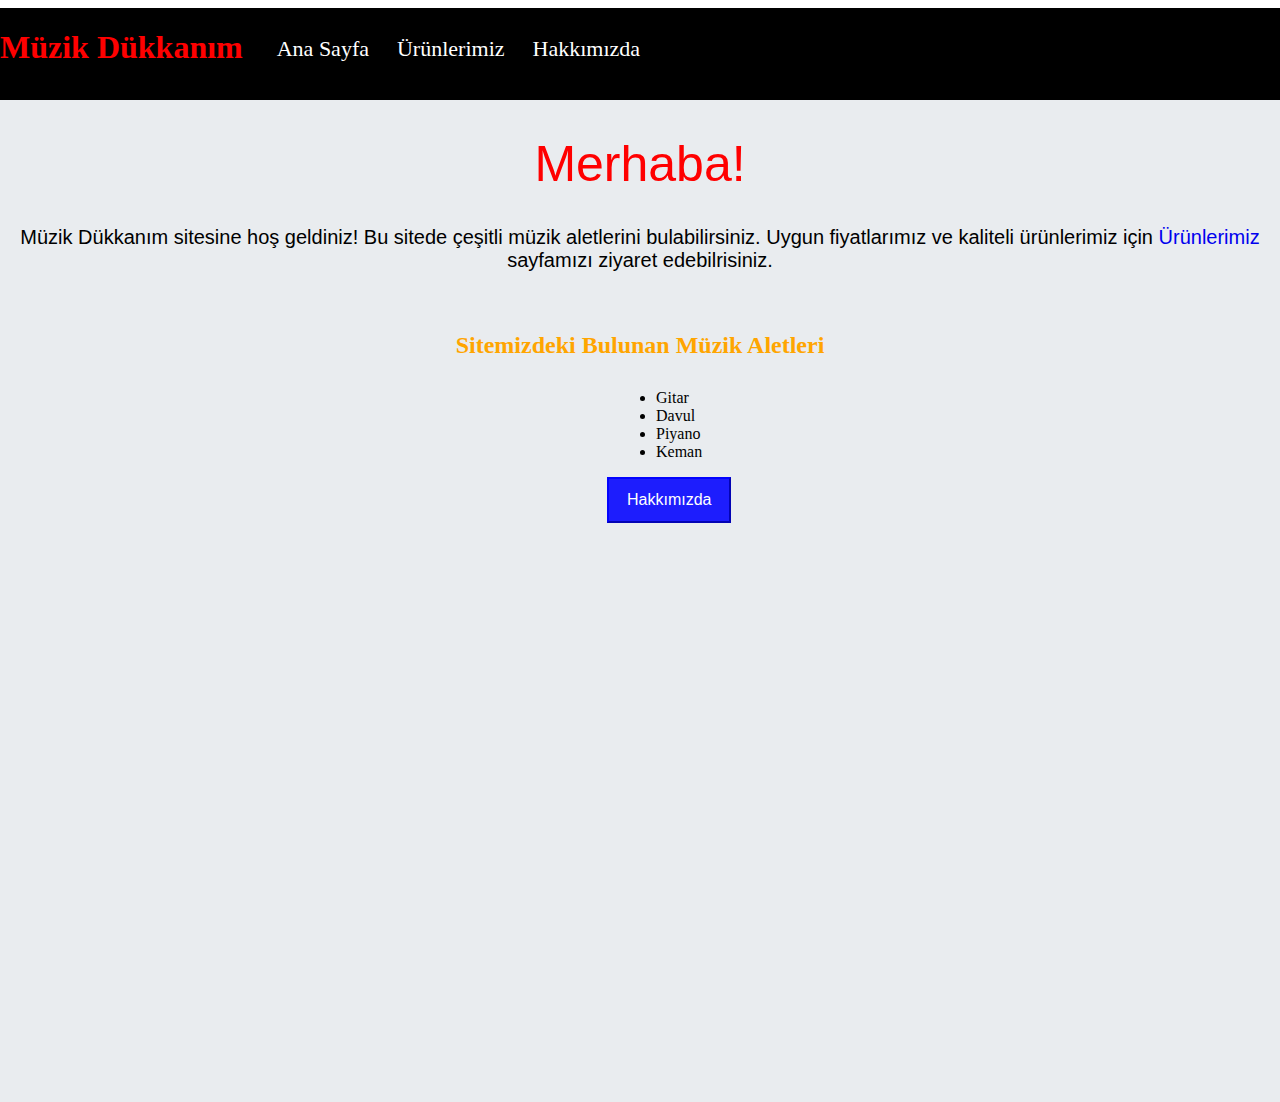
<file: index.html>
<!DOCTYPE html>
<html lang="tr">
<head>
    <meta charset="UTF-8">
    <meta http-equiv="X-UA-Compatible" content="IE=edge">
    <meta name="viewport" content="width=device-width, initial-scale=1.0">
    <meta name="description" content="Müzik Dükkanım">
    <meta name="keywords" content="müzik,dükkan,fiyat,gitar,davul,piyano,keman">
    <title>Müzik Dükkanım</title>
    <link rel="stylesheet" href="style.css">
</head>
<body>
    <div class="sayfa">
        <header>
                <h1 class="ust_kısım" style="color: red;">Müzik Dükkanım</h1>
            <ul>
                <li style="list-style-type: none; font-size: 22px;" class="ust_kısım navlar"><a href="index.html" style="text-decoration: none;">Ana Sayfa</a></li>
                <li style="list-style-type: none; font-size: 22px;" class="ust_kısım navlar"><a href="urun.html" style="text-decoration: none;">Ürünlerimiz</a></li>
                <li style="list-style-type: none; font-size: 22px;" class="ust_kısım navlar"><a href="hak.html" style="text-decoration: none;">Hakkımızda</a></li>           
            </ul>
        </header>
        <article>
            <div>
            <h1 class="ana_baslik">Merhaba!</h1>
            <p class="ilk_p">Müzik Dükkanım sitesine hoş geldiniz! Bu sitede çeşitli müzik aletlerini bulabilirsiniz. Uygun fiyatlarımız ve kaliteli ürünlerimiz için <a href="urun.html" style="text-decoration: none;">Ürünlerimiz</a> sayfamızı ziyaret edebilrisiniz.</p>
            </div>
            <div>
                <h2 style="position: relative; top:40px; text-align: center;">Sitemizdeki Bulunan Müzik Aletleri</h2>
                <ul class="muzikaletleri">
                    <li>Gitar</li>
                    <li>Davul</li>
                    <li>Piyano</li>
                    <li>Keman</li>
                </ul>
                <button type="button" class="buton"><a href="hak.html" style="text-decoration: none; color:white;font-size: 16px;">Hakkımızda</a></button>
            </div>
        </article>
        <footer>

        </footer>

    </div>
</body>
</html>
</file>
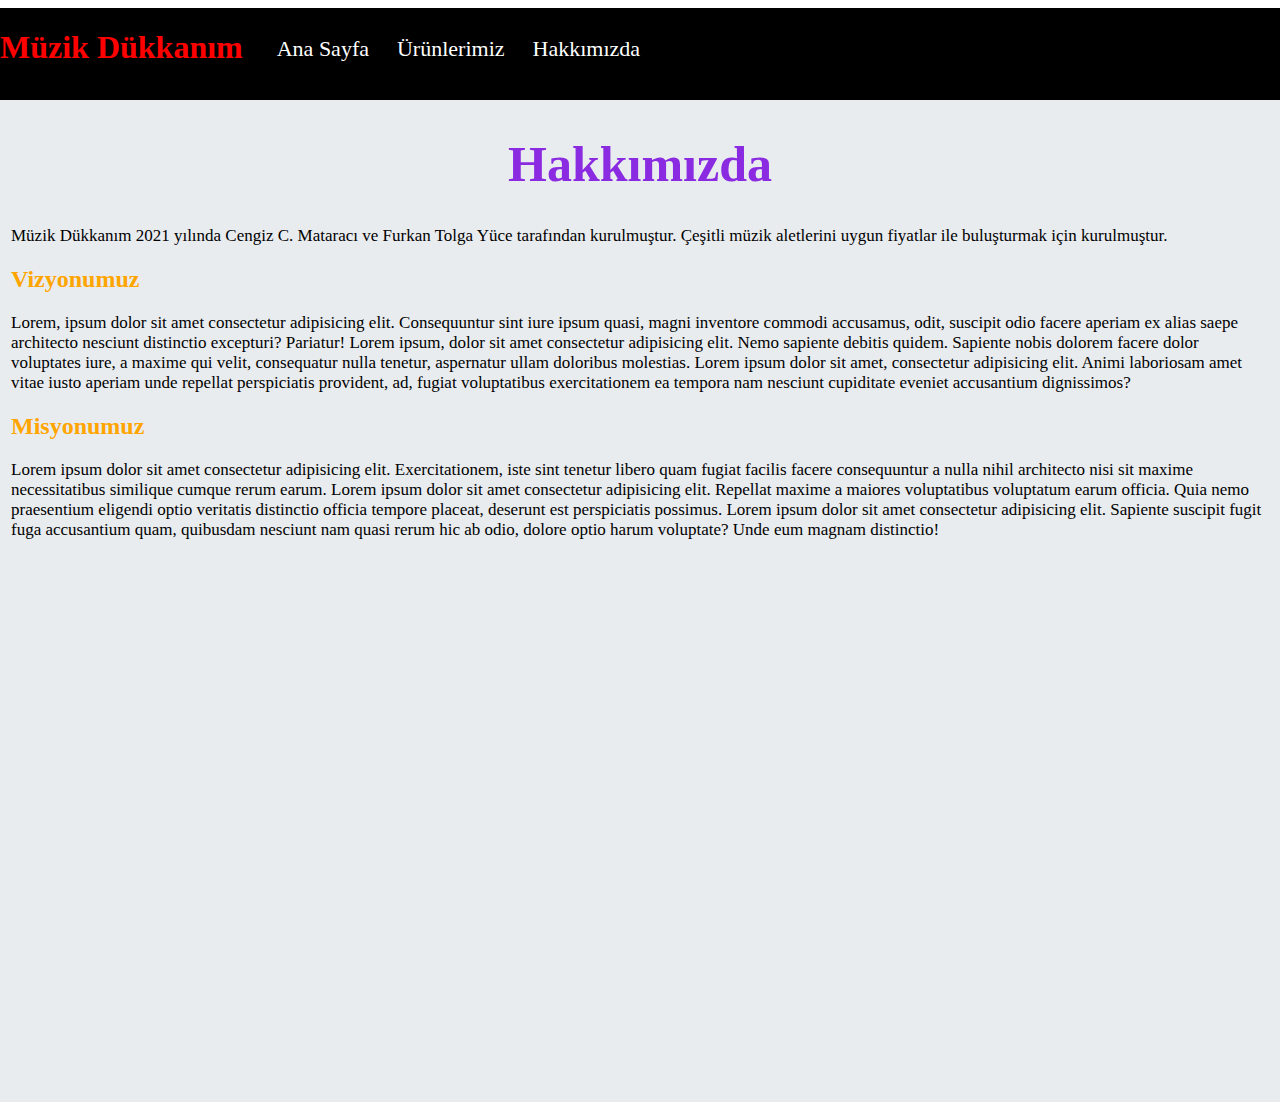
<file: hak.html>
<!DOCTYPE html>
<html lang="tr">
<head>
    <meta charset="UTF-8">
    <meta http-equiv="X-UA-Compatible" content="IE=edge">
    <meta name="viewport" content="width=device-width, initial-scale=1.0">
    <meta name="description" content="Müzik Dükkanım">
    <meta name="keywords" content="müzik,dükkan,fiyat,gitar,davul,piyano,keman">
    <title>Müzik Dükkanım</title>
    <link rel="stylesheet" href="style.css">
    <style>
        .hak_baslik{
            color: blueviolet;
            font-size: 50px;
            text-align: center;
        }
        .hak_p1{
            margin: 10px;
            font-size: 17px;
        }
        .hak_baslik2{
            color: orange;
            float: left;
            margin: 10px;
        }
        .hak_p2{
            margin: 10px;
            font-size: 17px;
            float: left;
        }
    </style>
</head>
<body>
    <div class="sayfa">
        <header>
                <h1 class="ust_kısım" style="color: red;">Müzik Dükkanım</h1>
            <ul>
                <li style="list-style-type: none; font-size: 22px;" class="ust_kısım navlar"><a href="index.html" style="text-decoration: none;">Ana Sayfa</a></li>
                <li style="list-style-type: none; font-size: 22px;" class="ust_kısım navlar"><a href="urun.html" style="text-decoration: none;">Ürünlerimiz</a></li>
                <li style="list-style-type: none; font-size: 22px;" class="ust_kısım navlar"><a href="hak.html" style="text-decoration: none;">Hakkımızda</a></li>           
            </ul>
        </header>
        <article>
            <div>
                <h1 class="hak_baslik">Hakkımızda</h1>
                <p class="hak_p1">Müzik Dükkanım 2021 yılında Cengiz C. Mataracı ve Furkan Tolga Yüce tarafından kurulmuştur. Çeşitli müzik aletlerini uygun fiyatlar ile buluşturmak için kurulmuştur.</p>
            </div>
            <div>
                <h2 class="hak_baslik2">Vizyonumuz</h2><br>
                <p class="hak_p2">Lorem, ipsum dolor sit amet consectetur adipisicing elit. Consequuntur sint iure ipsum quasi, magni inventore commodi accusamus, odit, suscipit odio facere aperiam ex alias saepe architecto nesciunt distinctio excepturi? Pariatur! Lorem ipsum, dolor sit amet consectetur adipisicing elit. Nemo sapiente debitis quidem. Sapiente nobis dolorem facere dolor voluptates iure, a maxime qui velit, consequatur nulla tenetur, aspernatur ullam doloribus molestias. Lorem ipsum dolor sit amet, consectetur adipisicing elit. Animi laboriosam amet vitae iusto aperiam unde repellat perspiciatis provident, ad, fugiat voluptatibus exercitationem ea tempora nam nesciunt cupiditate eveniet accusantium dignissimos?</p><br>
            </div>
            <div>
                <h2 class="hak_baslik2">Misyonumuz</h2><br>
                <p class="hak_p2">Lorem ipsum dolor sit amet consectetur adipisicing elit. Exercitationem, iste sint tenetur libero quam fugiat facilis facere consequuntur a nulla nihil architecto nisi sit maxime necessitatibus similique cumque rerum earum. Lorem ipsum dolor sit amet consectetur adipisicing elit. Repellat maxime a maiores voluptatibus voluptatum earum officia. Quia nemo praesentium eligendi optio veritatis distinctio officia tempore placeat, deserunt est perspiciatis possimus. Lorem ipsum dolor sit amet consectetur adipisicing elit. Sapiente suscipit fugit fuga accusantium quam, quibusdam nesciunt nam quasi rerum hic ab odio, dolore optio harum voluptate? Unde eum magnam distinctio!</p><br>    
            </div>



        </article>
    </div>
</body>
</html>
</file>
<file: style.css>
/*header başladı*/
        header{
            min-width: 500px;
            min-height: 100px;
            margin: -8px;
            background-color: black;
        }
        .ust_kısım{
            float: left;
            text-decoration: none;
        }
        
        ul li a:not(ust_kısım ana_baslik){
            color: white;
            padding: 10px 14px;
            text-align: center;
            position: relative;
            left: 20px;
            top: 28px;
        }
        ul li a:hover{
            background-color: gray;
        }
        /*Header bitti*/

        /*article başladı*/

        article{
            background-color: #E9ECEF ;
            min-height: 1000px;
            margin: -8px;
            border-style: solid;
            border-width: 1px;
            border-color: #E9ECEF;


        }
        .ana_baslik{
            color: red;
            text-align: center;
            font-size: 50px;
            font-family: 'Gill Sans', 'Gill Sans MT', Calibri, 'Trebuchet MS', sans-serif;
            font-weight: 100;
        }
        .ilk_p{
            text-align: center;
            font-size: 20px;
            font-weight: lighter;
            font-family: sans-serif;
        }
        h2{
            text-align: center;
            color: orange;
        }
        .muzikaletleri{
            position: relative;
            left: 615px;
            top: 50px;
        }
        .buton{
            background-color: rgba(0, 0, 255, 0.877);
            padding: 12px 18px;
            position: relative;
            left: 606px;
            top: 50px;
            border-color: rgba(0, 0, 255, 0.877);
        }
        .hak_baslik{
            color: blueviolet;
            font-size: 50px;
            text-align: center;
        }
        .hak_p1{
            margin: 10px;
            font-size: 17px;
        }
        .hak_baslik2{
            color: orange;
            float: left;
            margin: 10px;
        }
        .hak_p2{
            margin: 10px;
            font-size: 17px;
            float: left;
        }
</file>
